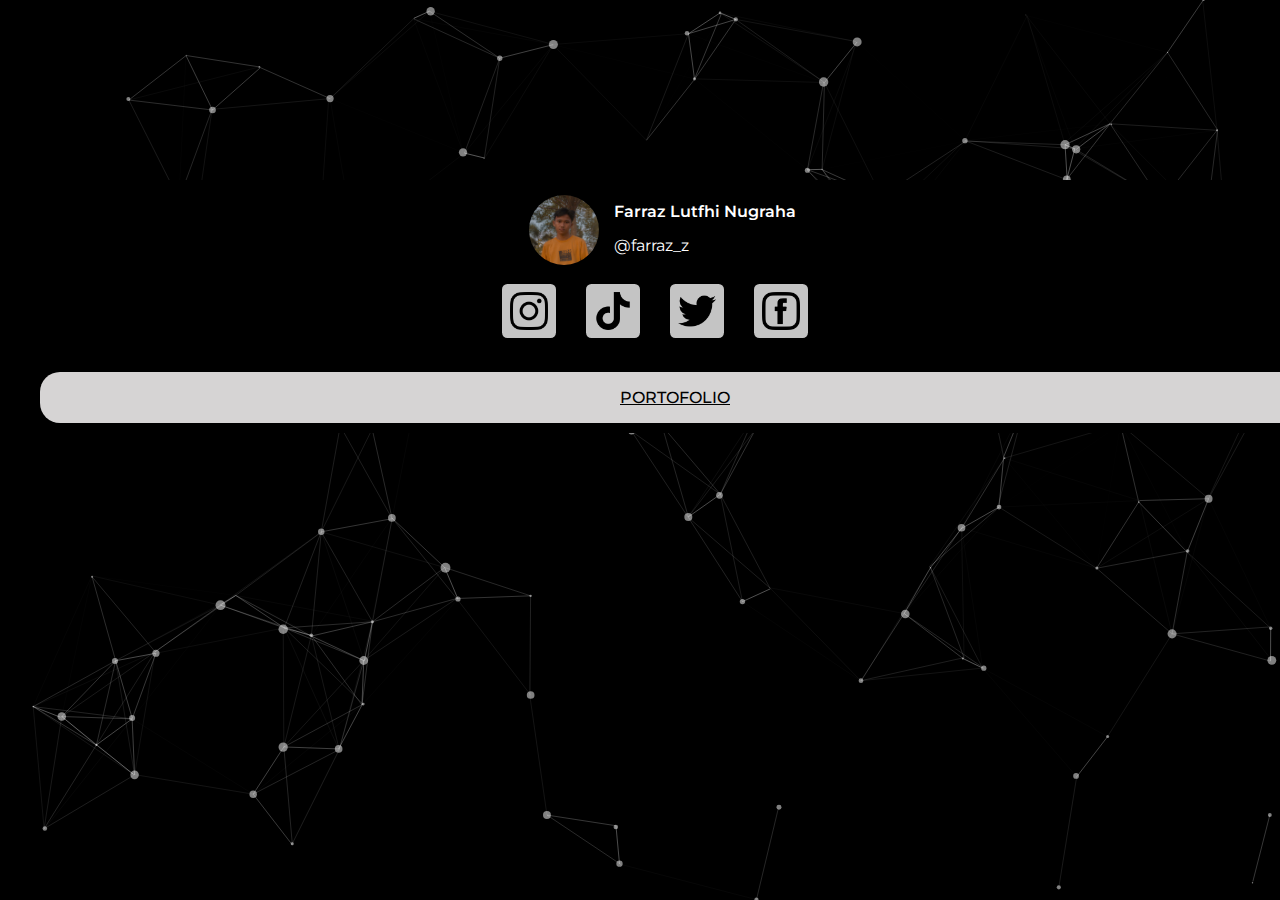
<file: index.html>
<!DOCTYPE html>
<html lang="en">

<head>
  <meta charset="UTF-8" />
  <meta http-equiv="X-UA-Compatible" content="IE=edge" />
  <meta name="viewport" content="width=device-width, initial-scale=1.0" />
  <title>Farraz</title>
  <link rel="stylesheet" href="https://cdn.jsdelivr.net/npm/bootstrap@4.5.3/dist/css/bootstrap.min.css" integrity="sha384-TX8t27EcRE3e/ihU7zmQxVncDAy5uIKz4rEkgIXeMed4M0jlfIDPvg6uqKI2xXr2" crossorigin="anonymous" />
  <link rel="stylesheet" href="https://fonts.googleapis.com/icon?family=Material+Icons">
  <link rel="stylesheet" type="text/css" href="style.css">
</head>

<body id="particles-js">
 <div class="linktree__container col-xl-6 col-lg-8 col-md-11 col-sm-12 p-0" >
    <div class="linktree__wrap"
      <!-- Header -->
      <header class="linktree__header">
      	<div>
        <img alt="Merchant Logo" src="img/WhatsApp Image 2022-03-27 at 11.26.26.jpeg" class="linktree__merchant--logo" ></div>
        <div>
        <h1 class="linktree__title">Farraz Lutfhi Nugraha</h1>
        <P class="lintree__profile">@farraz_z</P></div>
      </header>
      <!-- Main -->
      <main class="linktree__main--content">
        <!-- Link Buttons-->
        <div class="linktree__links">
          <!-- Link Button -->
          <div class="linktree__links--item mt-5">
            <a href="porto/porto.html" rel="noopener noreferrer">
              <p>PORTOFOLIO</p>
            </a>
          </div>

          <!-- Iframe Youtube -->
        </div>

        <!-- Social Link Icons -->
        <div class="linktree__social--links">
          <a href="https://www.instagram.com/farraz_z/" target="_blank" rel="noopener noreferrer">
          	<img class="linktree__social--links__logo" width="38" src="img/instagram.png" alt="instagram" /> 
          </a>
          <a href="https://www.tiktok.com/@farrazsdby" target="_blank" rel="noopener noreferrer">
            <img class="linktree__social--links__logo" width="38" src="img/tik-tok.png" alt="tiktok" />
          </a>
          <a href="https://twitter.com/farrazsdby target="_blank" rel="noopener noreferrer">
            <img class="linktree__social--links__logo" width="38" src="img/twitter.png" alt="twitter" />
          </a>
          <a href="https://www.facebook.com/farrazz.farrazz.14/" target="_blank" rel="noopener noreferrer">
            <img class="linktree__social--links__logo" width="38" src="img/364-3648099_facebook-clipart-black-and-white.png" alt="youtube" />
          </a>
        </div>
      </main>
    </div>
  </div>
  </div>
  <script type="text/javascript" src="particles.min.js"></script>
  <script type="text/javascript" src="app.js"></script>
</body>

</html>
<!-- partial -->
  
</body>
</html>
</file>
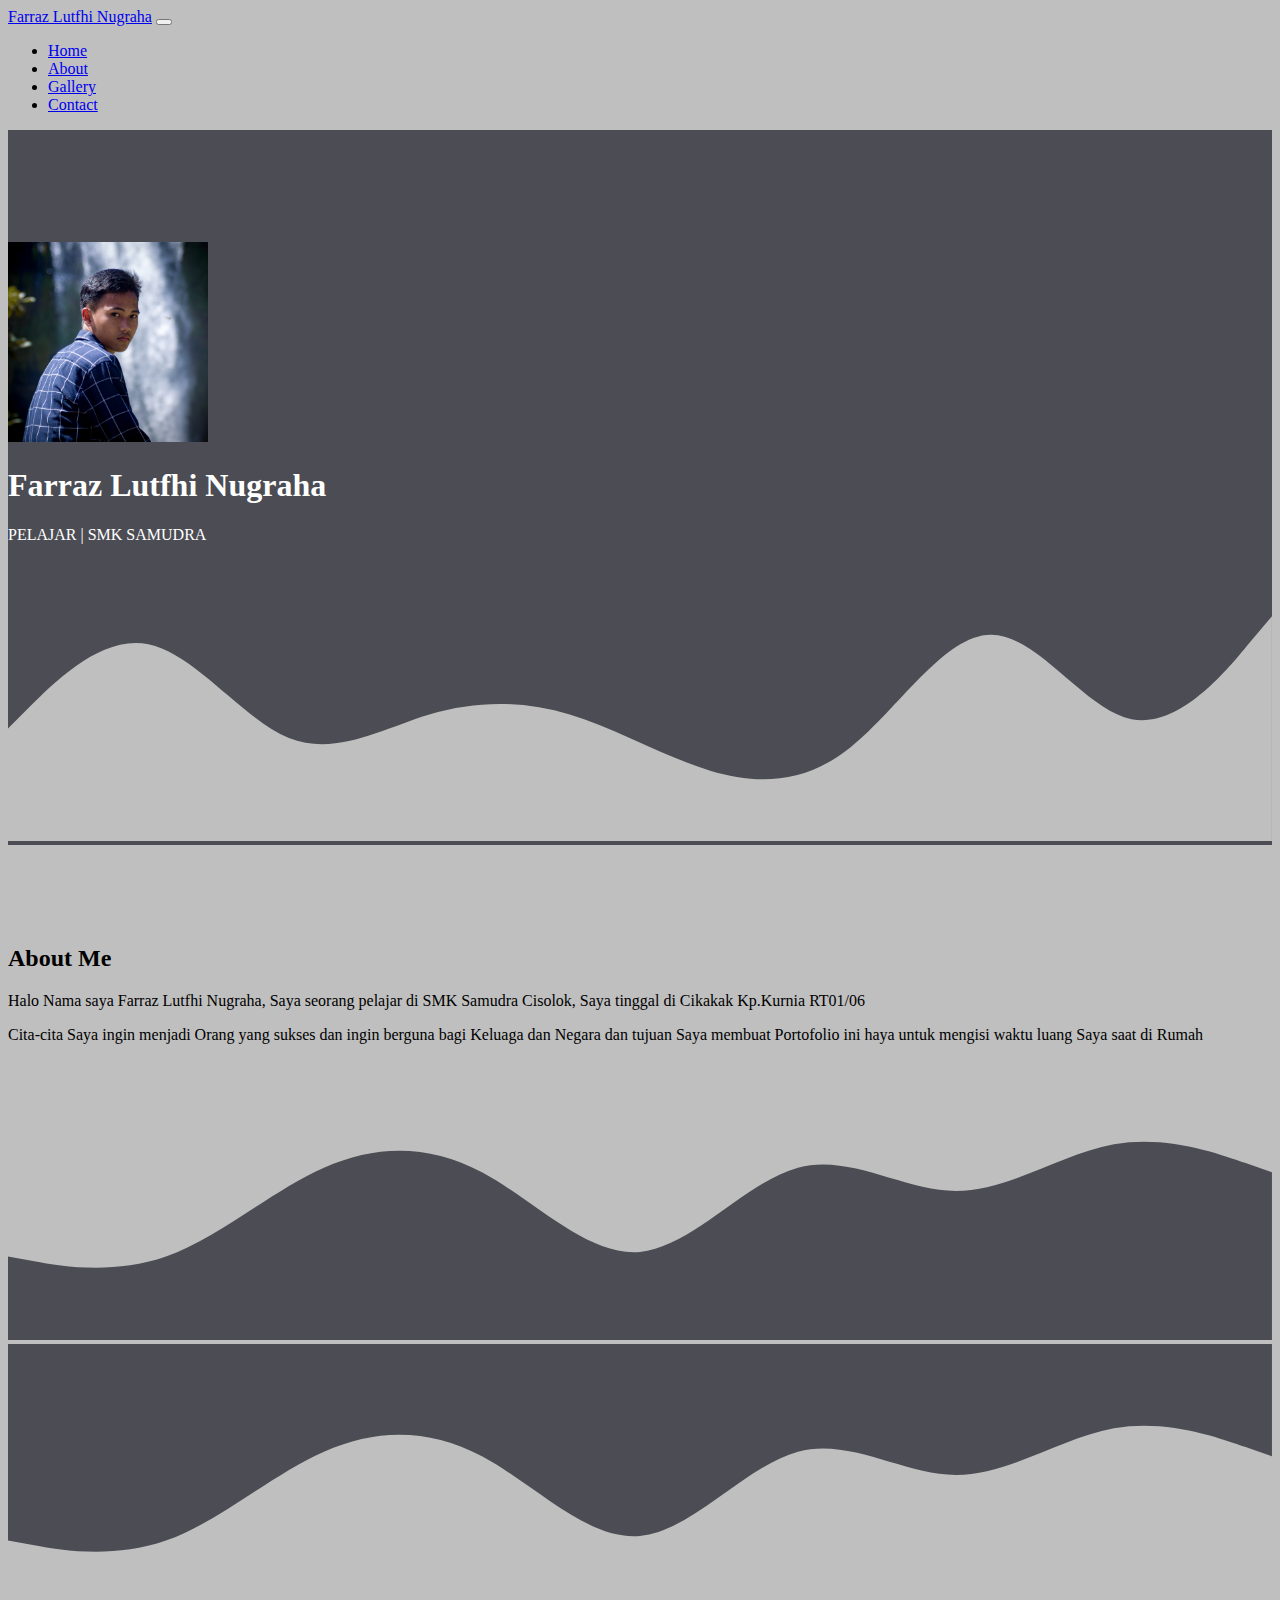
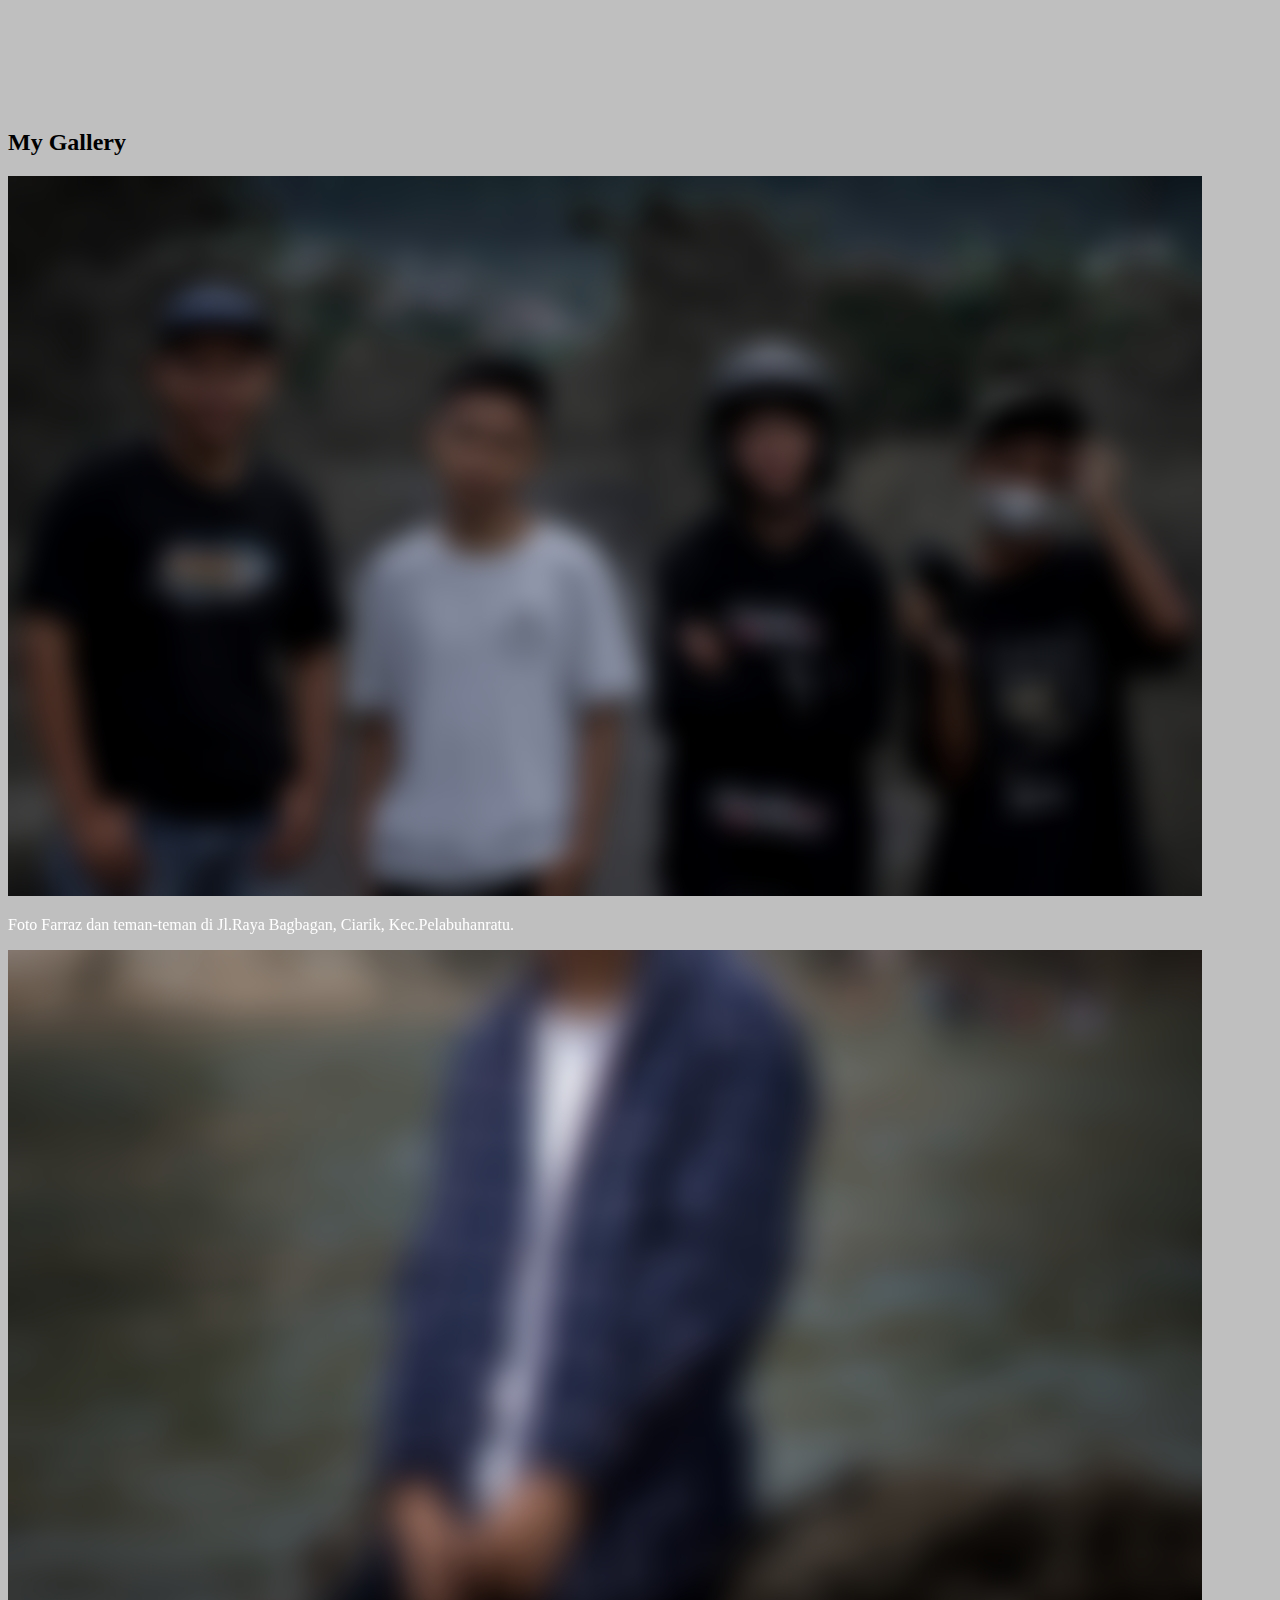
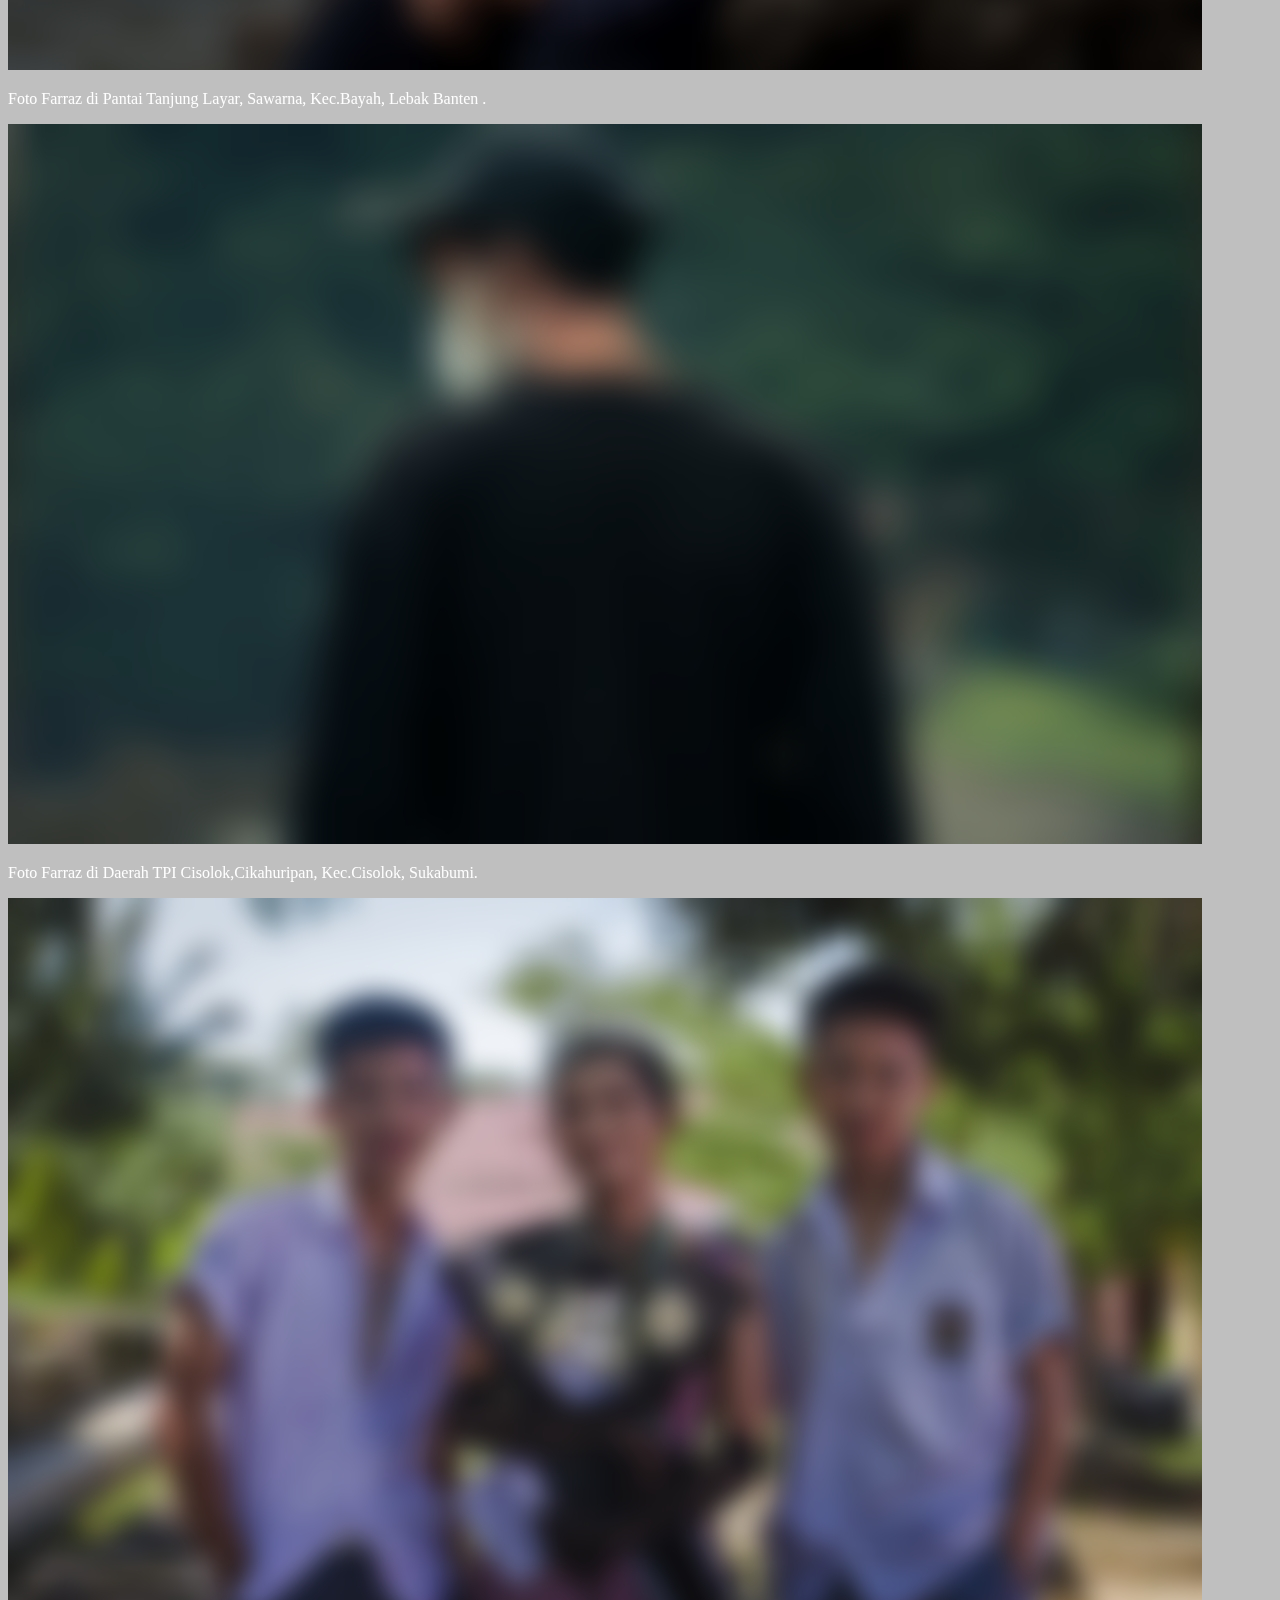
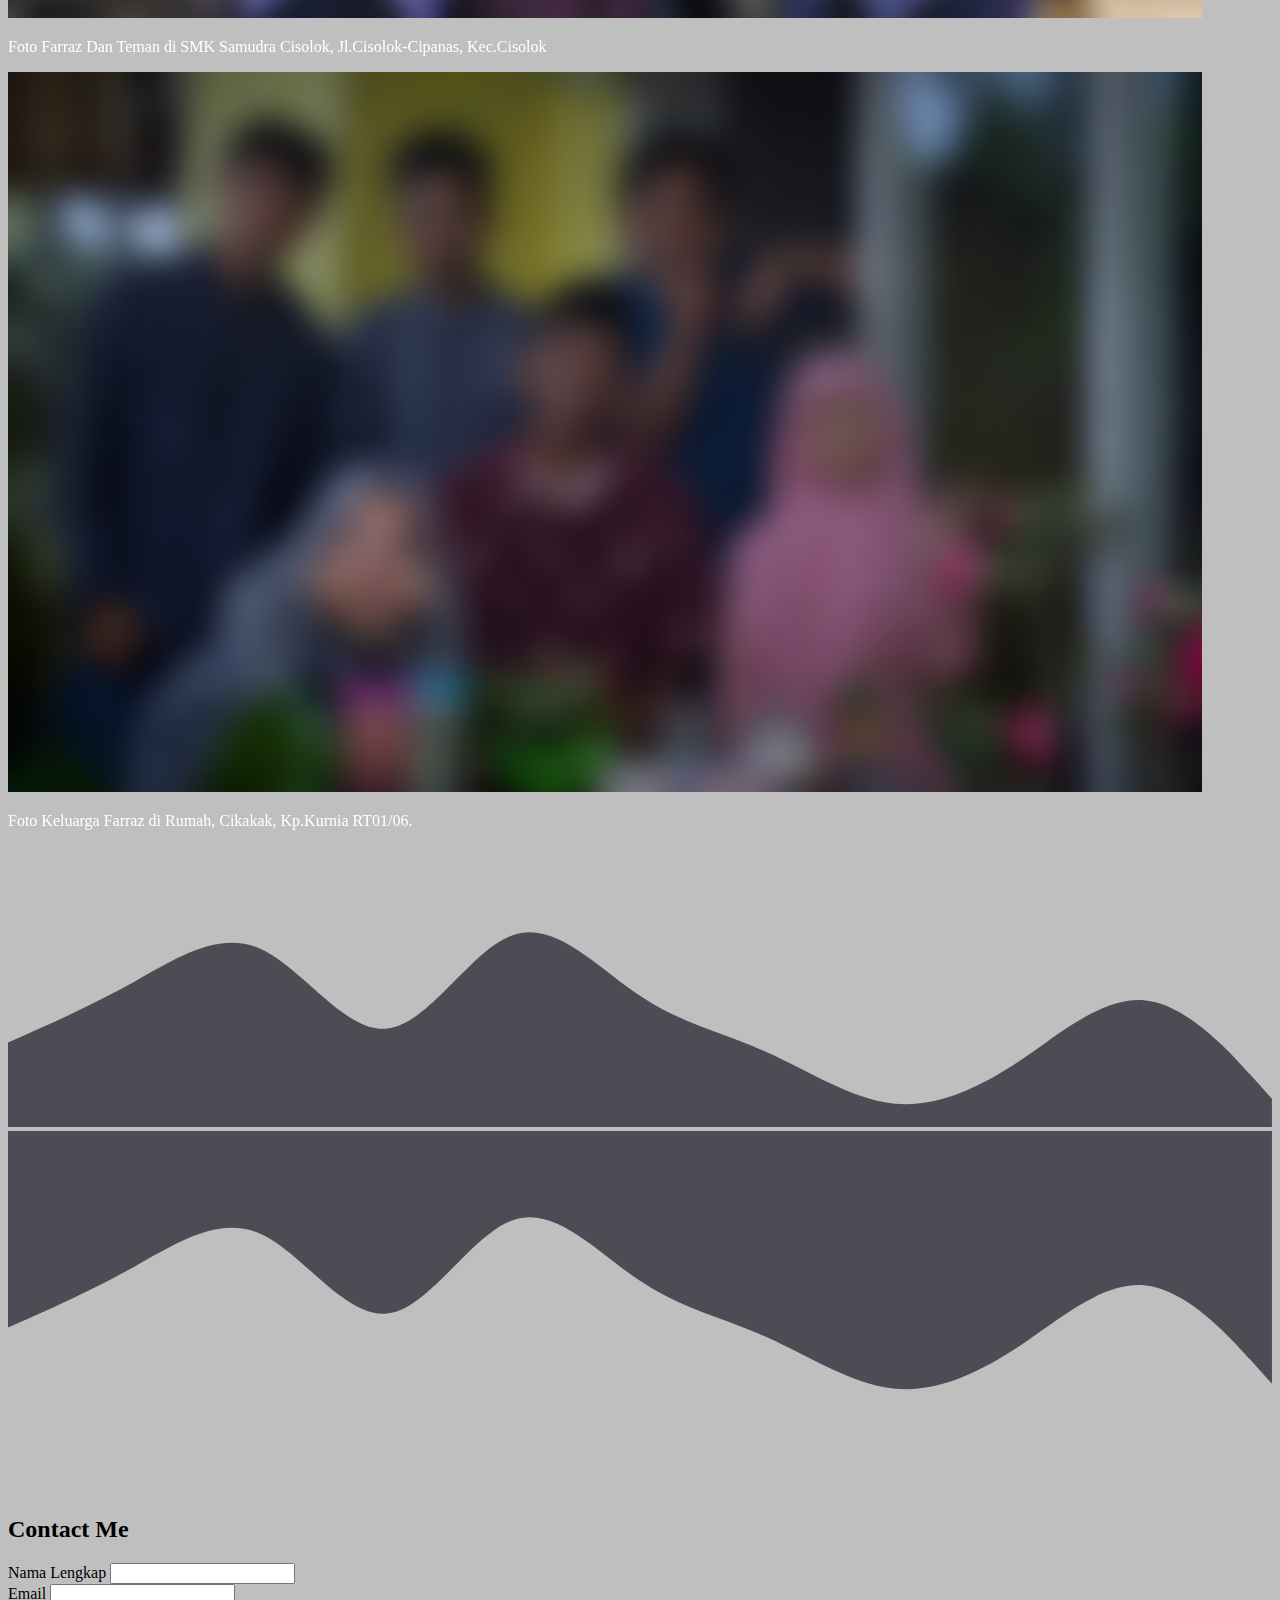
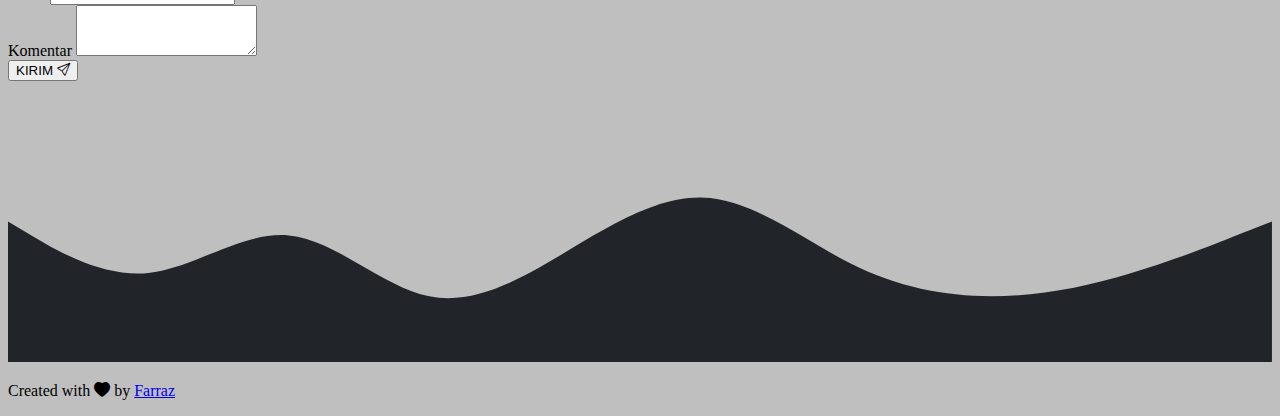
<file: porto/porto.html>
<!DOCTYPE html>
<html lang="en">
  <head>
    <!-- Required meta tags -->
    <meta charset="utf-8" />
    <meta name="viewport" content="width=device-width, initial-scale=1" />

    <!-- Bootstrap CSS -->
    <link href="https://cdn.jsdelivr.net/npm/bootstrap@5.1.3/dist/css/bootstrap.min.css" rel="stylesheet" integrity="sha384-1BmE4kWBq78iYhFldvKuhfTAU6auU8tT94WrHftjDbrCEXSU1oBoqyl2QvZ6jIW3" crossorigin="anonymous" />

    <!-- icon -->
    <link rel="stylesheet" href="https://cdn.jsdelivr.net/npm/bootstrap-icons@1.8.1/font/bootstrap-icons.css" />

    <!-- MAY CSS -->
    <link rel="stylesheet" href="style.css" />

    <title>Farraz Portofolio</title>
  </head>
  <body id="home">
    <!-- navbar -->
    <nav class="navbar navbar-expand-lg navbar-dark bg-dark hadow-sm fixed-top">
      <div class="container">
        <a class="navbar-brand" href="../index.html">Farraz Lutfhi Nugraha</a>
        <button class="navbar-toggler" type="button" data-bs-toggle="collapse" data-bs-target="#navbarNav" aria-controls="navbarNav" aria-expanded="false" aria-label="Toggle navigation">
          <span class="navbar-toggler-icon"></span>
        </button>
        <div class="collapse navbar-collapse" id="navbarNav">
          <ul class="navbar-nav ms-auto">
            <li class="nav-item">
              <a class="nav-link active" aria-current="page" href="#home">Home</a>
            </li>
            <li class="nav-item">
              <a class="nav-link" href="#about">About</a>
            </li>
            <li class="nav-item">
              <a class="nav-link" href="#gallery">Gallery</a>
            </li>
            <li class="nav-item">
              <a class="nav-link" href="#contact">Contact</a>
            </li>
          </ul>
        </div>
      </div>
    </nav>
    <!-- navbar end -->

    <!-- jumbotron -->
    <section class="jumbotron text-center">
      <img src="img2/IMG_20220420_195633_510.jpg" alt="farraz" width="200" class="rounded-circle img-thumbnail" />
      <h1 class="display-4" style="color: #ffffff">Farraz Lutfhi Nugraha</h1>
      <p class="lead" style="color: #ffffff">PELAJAR | SMK SAMUDRA</p>
      <svg xmlns="http://www.w3.org/2000/svg" viewBox="0 0 1440 320">
        <path
          fill="rgb(191 191 191)"
          fill-opacity="1"
          d="M0,192L26.7,165.3C53.3,139,107,85,160,96C213.3,107,267,181,320,202.7C373.3,224,427,192,480,176C533.3,160,587,160,640,176C693.3,192,747,224,800,240C853.3,256,907,256,960,213.3C1013.3,171,1067,85,1120,85.3C1173.3,85,1227,171,1280,181.3C1333.3,192,1387,128,1413,96L1440,64L1440,320L1413.3,320C1386.7,320,1333,320,1280,320C1226.7,320,1173,320,1120,320C1066.7,320,1013,320,960,320C906.7,320,853,320,800,320C746.7,320,693,320,640,320C586.7,320,533,320,480,320C426.7,320,373,320,320,320C266.7,320,213,320,160,320C106.7,320,53,320,27,320L0,320Z"
        ></path>
      </svg>
    </section>
    <!-- jumbotron end -->

    <!-- about -->
    <section id="about">
      <div class="container">
        <div class="row text-center mb-4">
          <div class="col">
            <h2>About Me</h2>
          </div>
        </div>
        <div class="row mb-4 justify-content-center fs-5 text-center">
          <div class="col-md-4">
            <p>Halo Nama saya Farraz Lutfhi Nugraha, Saya seorang pelajar di SMK Samudra Cisolok, Saya tinggal di Cikakak Kp.Kurnia RT01/06</p>
          </div>
          <div class="col-md-4">
            <p>Cita-cita Saya ingin menjadi Orang yang sukses dan ingin berguna bagi Keluaga dan Negara dan tujuan Saya membuat Portofolio ini haya untuk mengisi waktu luang Saya saat di Rumah</p>
          </div>
        </div>
      </div>
      <svg xmlns="http://www.w3.org/2000/svg" viewBox="0 0 1440 320">
        <path
          fill="rgb(76 77 84)"
          fill-opacity="1"
          d="M0,224L30,229.3C60,235,120,245,180,224C240,203,300,149,360,122.7C420,96,480,96,540,128C600,160,660,224,720,218.7C780,213,840,139,900,122.7C960,107,1020,149,1080,149.3C1140,149,1200,107,1260,96C1320,85,1380,107,1410,117.3L1440,128L1440,320L1410,320C1380,320,1320,320,1260,320C1200,320,1140,320,1080,320C1020,320,960,320,900,320C840,320,780,320,720,320C660,320,600,320,540,320C480,320,420,320,360,320C300,320,240,320,180,320C120,320,60,320,30,320L0,320Z"
        ></path>
      </svg>
    </section>
    <!-- about end -->
    <!-- Gallery -->
    <svg xmlns="http://www.w3.org/2000/svg" viewBox="0 0 1440 320">
      <path
        fill="rgb(76 77 84)"
        fill-opacity="1"
        d="M0,224L30,229.3C60,235,120,245,180,224C240,203,300,149,360,122.7C420,96,480,96,540,128C600,160,660,224,720,218.7C780,213,840,139,900,122.7C960,107,1020,149,1080,149.3C1140,149,1200,107,1260,96C1320,85,1380,107,1410,117.3L1440,128L1440,0L1410,0C1380,0,1320,0,1260,0C1200,0,1140,0,1080,0C1020,0,960,0,900,0C840,0,780,0,720,0C660,0,600,0,540,0C480,0,420,0,360,0C300,0,240,0,180,0C120,0,60,0,30,0L0,0Z"
      ></path>
    </svg>
    <section id="gallery">
      <div class="container">
        <div class="row text-center mb-3">
          <div class="col">
            <h2>My Gallery</h2>
          </div>
        </div>
        <div class="row justify-content-center">
          <div class="col-md-4 mb-3">
            <div data-tilt data-tilt-reverse="true" class="card bg-dark">
              <img src="img2/projek/1.jpg" class="card-img-top" alt="foto farraz dan teman-teman" />
              <div class="card-body">
                <p class="card-text text-center" style="color: #ffffff">Foto Farraz dan teman-teman di Jl.Raya Bagbagan, Ciarik, Kec.Pelabuhanratu.</p>
              </div>
            </div>
          </div>
          <div class="col-md-4 mb-3">
            <div data-tilt data-tilt-reverse="true" class="card bg-dark">
              <img src="img2/projek/2.jpg" class="card-img-top" alt="foto farraz" />
              <div class="card-body">
                <p class="card-text text-center" style="color: #ffffff">Foto Farraz di Pantai Tanjung Layar, Sawarna, Kec.Bayah, Lebak Banten .</p>
              </div>
            </div>
          </div>
          <div class="col-md-4 mb-3">
            <div data-tilt data-tilt-reverse="true" class="card bg-dark">
              <img src="img2/projek/3.jpg" class="card-img-top" alt="foto farraz" />
              <div class="card-body">
                <p class="card-text text-center" style="color: #ffffff">Foto Farraz di Daerah TPI Cisolok,Cikahuripan, Kec.Cisolok, Sukabumi.</p>
              </div>
            </div>
          </div>
          <div class="col-md-4 mb-3">
            <div data-tilt data-tilt-reverse="true" class="card bg-dark">
              <img src="img2/projek/4.jpg" class="card-img-top" alt="farraz dan teman-teman" />
              <div class="card-body">
                <p class="card-text text-center" style="color: #ffffff">Foto Farraz Dan Teman di SMK Samudra Cisolok, Jl.Cisolok-Cipanas, Kec.Cisolok</p>
              </div>
            </div>
          </div>
          <div class="col-md-4 mb-3">
            <div data-tilt data-tilt-reverse="true" class="card bg-dark">
              <img src="img2/projek/5.jpg" class="card-img-top" alt="keluarga farraz" />
              <div class="card-body">
                <p class="card-text text-center" style="color: #ffffff">Foto Keluarga Farraz di Rumah, Cikakak, Kp.Kurnia RT01/06.</p>
              </div>
            </div>
          </div>
        </div>
      </div>
      <svg xmlns="http://www.w3.org/2000/svg" viewBox="0 0 1440 320">
        <path
          fill="rgb(76 77 84)"
          fill-opacity="1"
          d="M0,224L24,213.3C48,203,96,181,144,154.7C192,128,240,96,288,117.3C336,139,384,213,432,208C480,203,528,117,576,101.3C624,85,672,139,720,170.7C768,203,816,213,864,234.7C912,256,960,288,1008,293.3C1056,299,1104,277,1152,245.3C1200,213,1248,171,1296,176C1344,181,1392,235,1416,261.3L1440,288L1440,320L1416,320C1392,320,1344,320,1296,320C1248,320,1200,320,1152,320C1104,320,1056,320,1008,320C960,320,912,320,864,320C816,320,768,320,720,320C672,320,624,320,576,320C528,320,480,320,432,320C384,320,336,320,288,320C240,320,192,320,144,320C96,320,48,320,24,320L0,320Z"
        ></path>
      </svg>
    </section>
    <!-- Gallery end -->

    <!-- contac -->
    <svg xmlns="http://www.w3.org/2000/svg" viewBox="0 0 1440 320">
      <path
        fill="rgb(76 77 84)"
        fill-opacity="1"
        d="M0,224L24,213.3C48,203,96,181,144,154.7C192,128,240,96,288,117.3C336,139,384,213,432,208C480,203,528,117,576,101.3C624,85,672,139,720,170.7C768,203,816,213,864,234.7C912,256,960,288,1008,293.3C1056,299,1104,277,1152,245.3C1200,213,1248,171,1296,176C1344,181,1392,235,1416,261.3L1440,288L1440,0L1416,0C1392,0,1344,0,1296,0C1248,0,1200,0,1152,0C1104,0,1056,0,1008,0C960,0,912,0,864,0C816,0,768,0,720,0C672,0,624,0,576,0C528,0,480,0,432,0C384,0,336,0,288,0C240,0,192,0,144,0C96,0,48,0,24,0L0,0Z"
      ></path>
    </svg>
    <section id="contact">
      <div class="container">
        <div class="row text-center mb-3">
          <div class="col">
            <h2>Contact Me</h2>
          </div>
        </div>
        <div class="row justify-content-center">
          <div class="col-md-8">
            <form>
              <div class="mb-3">
                <label for="name" class="form-label">Nama Lengkap</label>
                <input type="text" class="form-control" id="name" aria-describedby="name" />
              </div>
              <div class="mb-3">
                <label for="email" class="form-label">Email</label>
                <input type="email" class="form-control" id="email" aria-describedby="email" />
              </div>
              <div class="mb-3">
                <label for="exampleFormControlTextarea1" class="form-label">Komentar</label>
                <textarea class="form-control" id="exampleFormControlTextarea1" rows="3"></textarea>
              </div>
              <button type="submit" class="btn btn-dark">KIRIM <i class="bi bi-send"></i></button>
            </form>
          </div>
        </div>
      </div>
      <svg xmlns="http://www.w3.org/2000/svg" viewBox="0 0 1440 320">
        <path
          fill="#212529"
          fill-opacity="1"
          d="M0,160L26.7,176C53.3,192,107,224,160,218.7C213.3,213,267,171,320,176C373.3,181,427,235,480,245.3C533.3,256,587,224,640,192C693.3,160,747,128,800,133.3C853.3,139,907,181,960,208C1013.3,235,1067,245,1120,245.3C1173.3,245,1227,235,1280,218.7C1333.3,203,1387,181,1413,170.7L1440,160L1440,320L1413.3,320C1386.7,320,1333,320,1280,320C1226.7,320,1173,320,1120,320C1066.7,320,1013,320,960,320C906.7,320,853,320,800,320C746.7,320,693,320,640,320C586.7,320,533,320,480,320C426.7,320,373,320,320,320C266.7,320,213,320,160,320C106.7,320,53,320,27,320L0,320Z"
        ></path>
      </svg>
    </section>
    <!-- contac end -->

    <!-- footer -->
    <footer class="bg-dark text-white text-center pb-5">
      <p>
        Created with <i class="bi bi-heart-fill text-danger"></i> by
        <a href="https://www.instagram.com/farraz_z/" target="_blank" class="text-white fw-bold">Farraz</a>
      </p>
    </footer>
    <!-- footer end -->
    <script src="https://cdn.jsdelivr.net/npm/bootstrap@5.1.3/dist/js/bootstrap.bundle.min.js" integrity="sha384-ka7Sk0Gln4gmtz2MlQnikT1wXgYsOg+OMhuP+IlRH9sENBO0LRn5q+8nbTov4+1p" crossorigin="anonymous"></script>
    <script type="text/javascript" src="vanilla-tilt.js"></script>
    <script>
      VanillaTilt.init(document.querySelectorAll('.card'), {
        max: 25,
        speed: 400,
        glare: true,
        'max-glare': 1,
      });
    </script>
  </body>
</html>
</file>
<file: style.css>
@import url('https://fonts.googleapis.com/css2?family=Montserrat:wght@100;300&display=swap');
.body{
  background-color: black;
    font-family: 'Montserrat', sans-serif;
}
#particles-js {
  margin: 0;
  padding: 0;
  width: 100%;
  height: 100%;
  background-color: black;
  position: absolute;
}
/* DEFINE YOUR OWN LINK BUTTON STYLES HERE */
body .linktree__container .linktree__wrap .linktree__main--content .linktree__links .linktree__links--item a {
  border-radius: 20px;
  background-color: #d6d4d4;
  color: black;
  font-weight: 600;
}
body .linktree__container .linktree__wrap .linktree__main--content .linktree__links .linktree__links--item a:hover {
  background-color: grey;
  color: white;
}
body {
  display: flex;
  justify-content: center;
  background-color: black;
}
body .linktree__container {
  display: flex;
  flex-direction: column;
  position: absolute;
  width: 100%;
  background-color: black;
  top: 20%;

  /* Footer Styles */
}
body .linktree__container .linktree__wrap {
  display: flex;
  /*flex: 1 1 0%;*/
  flex-direction: column;
  -webkit-box-pack: justify;
  justify-content: flex-start;
  padding: 10px 15px;
  width: 100%;
}
body .linktree__container .linktree__wrap .linktree__header {
  display: flex;
  flex-direction: row;
  align-items: center;
  justify-content: center;
  color: white;
}
body .linktree__container .linktree__wrap .linktree__header .linktree__merchant--logo {
  width: 70px;
  height: 70px;
  margin: 5px 15px;
  border-radius: 50%;
}
body .linktree__container .linktree__wrap .linktree__header .linktree__title {
  max-width: 100%;
  margin: 10px 0 10px 0;
  font-size: 16px;
  font-weight: 600;
 line-height: 1;
  text-overflow: ellipsis;
  white-space: nowrap;
  overflow: hidden;
}
body .linktree__container .linktree__wrap .linktree__header .linktree__profile {
  margin-bottom: 10px !important;
  font-size: 14px;
  line-height: 1.5;
  text-align: center;
  word-break: break-word;
}
body .linktree__container .linktree__wrap .linktree__main--content {
  display: flex;
  flex-direction: column-reverse;
  gap: 20px;
  /* Link Buttons */
  /* Social Link Icons */
}
body .linktree__container .linktree__wrap .linktree__main--content .linktree__links {
  display: flex;
  flex-direction: column;
  margin: 0 25px;
  gap: 16px;
  /* Link Button */
}
body .linktree__container .linktree__wrap .linktree__main--content .linktree__links .linktree__links--item {
  /* Iframe Youtube */
  /* Button Style */
  /* Iframe Youtube */
}
body .linktree__container .linktree__wrap .linktree__main--content .linktree__links .linktree__links--item--iframe {
  display: flex;
  overflow: hidden;
  border: 2px solid rgba(255, 255, 255, 0);
  border-radius: 15px;
}
body .linktree__container .linktree__wrap .linktree__main--content .linktree__links .linktree__links--item a {
  cursor: pointer;
  width: 100%;
  display: flex;
  justify-content: center;
  align-items: center;
  -webkit-box-align: center;
  -webkit-box-pack: center;
  padding: 16px 20px;
  vertical-align: middle;
}
body .linktree__container .linktree__wrap .linktree__main--content .linktree__links .linktree__links--item a:hover {
  text-decoration: unset;
}
body .linktree__container .linktree__wrap .linktree__main--content .linktree__links .linktree__links--item a * {
  margin: 0;
}
body .linktree__container .linktree__wrap .linktree__main--content .linktree__links .linktree__links--item iframe {
  width: 100%;
  height: 200px;
}
@media screen and (min-width: 425px) {
  body .linktree__container .linktree__wrap .linktree__main--content .linktree__links .linktree__links--item iframe {
    height: 300px;
  }
}
@media screen and (min-width: 576px) {
  body .linktree__container .linktree__wrap .linktree__main--content .linktree__links .linktree__links--item iframe {
    height: 385px;
  }
}
@media screen and (min-width: 768px) {
  body .linktree__container .linktree__wrap .linktree__main--content .linktree__links .linktree__links--item iframe {
    height: 425px;
  }
}
@media screen and (min-width: 992px) {
  body .linktree__container .linktree__wrap .linktree__main--content .linktree__links .linktree__links--item iframe {
    height: 415px;
  }
}
@media screen and (min-width: 1200px) {
  body .linktree__container .linktree__wrap .linktree__main--content .linktree__links .linktree__links--item iframe {
    height: 400px;
  }
}
body .linktree__container .linktree__wrap .linktree__main--content .linktree__links .linktree__links--item * {
  overflow-wrap: break-word;
  word-break: break-word;
  font-weight: 500;
}
body .linktree__container .linktree__wrap .linktree__main--content .linktree__social--links {
  display: flex;
  justify-content: center;
  flex-wrap: wrap;
  /* Social Media Logo */
}
body .linktree__container .linktree__wrap .linktree__main--content .linktree__social--links .linktree__social--links__logo {
  padding: 8px;
  margin: 10px 15px;
  background-color: #c4c4c4;
  border-radius: 10%;
}

body .linktree__container .linktree__footer {
  margin-top: auto;
}
body .linktree__container .linktree__footer .linktree__mayar--copyright {
  display: flex;
  justify-content: center;
  /* Mayar Copyright */
}
body .linktree__container .linktree__footer .linktree__mayar--copyright a {
  border: solid 1px gainsboro;
  border-radius: 10px;
  padding: 3px 15px;
}
body .linktree__container .linktree__footer .linktree__mayar--copyright a:hover {
  text-decoration: unset;
  color: inherit;
}
body .linktree__container .linktree__footer .linktree__mayar--copyright a .linktree__mayar--logo {
  margin-left: 5px;
  height: 24px;
}
body .linktree__container * {
    font-family: 'Montserrat', sans-serif;
/* background-color: inherit;*/ 
  color: inherit;
}
body * {
    font-family: 'Montserrat', sans-serif;;
  background-color: inherit;
  color: inherit;
}
</file>
<file: porto/style.css>
.jumbotron {
  padding-top: 7rem;
  background-color: rgb(76 77 84);
}

#projek {
  background-color: #e2edff;
}
#projekk {
  background-color: #e2edff;
}

section {
  padding-top: 5rem;
}

#home {
  background-color: rgb(191 191 191);
}
</file>
